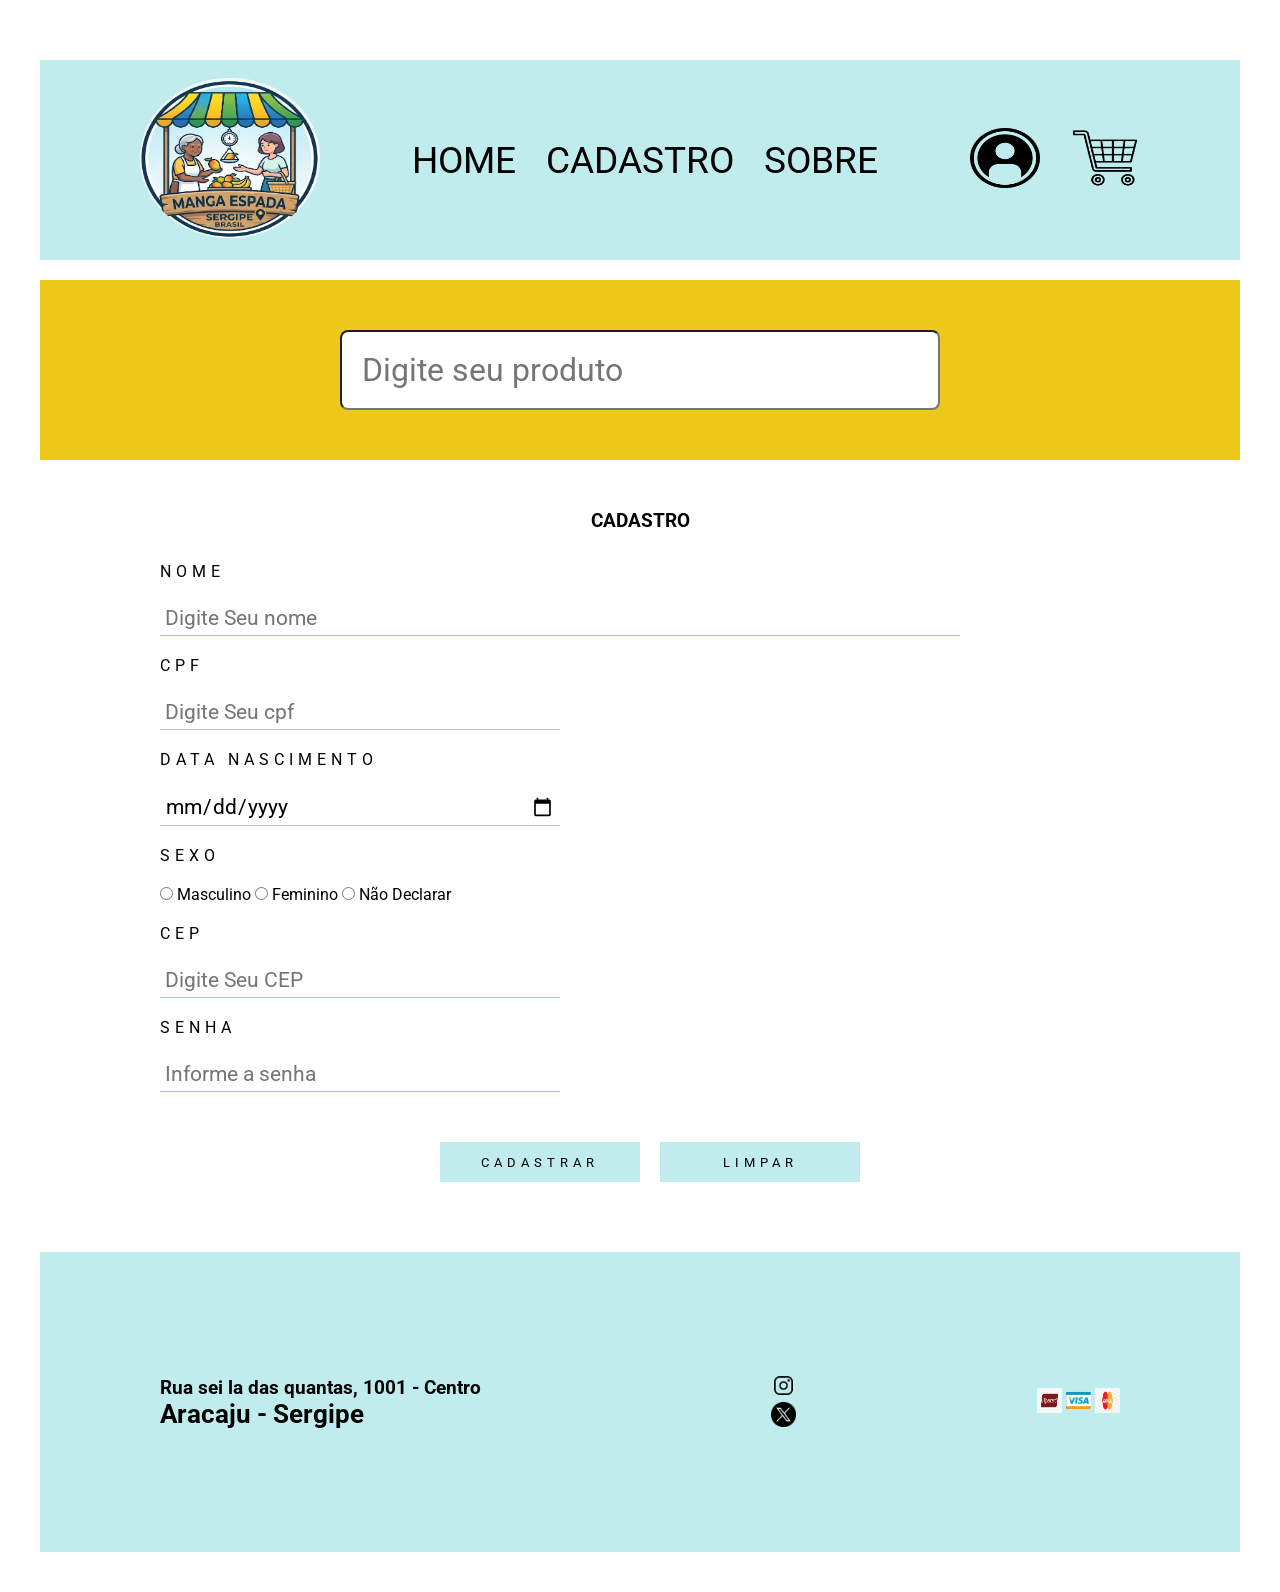
<file: paginas/cadastro.html>
<!DOCTYPE html>
<html lang="pt-br">

<head>
    <meta charset="UTF-8">
    <meta name="viewport" content="width=device-width, initial-scale=1.0">
    <title>Loja Virtual</title>

    <!-- Faz seu comentário -->
    <!--LINK PARA ADICIONAR O FAVICON-->
    <link rel="shortcut icon" href="../imagens/icones/favicon.ico" type="image/x-icon">

    <!--LINK PARA O ARQUIVO -->
    <link rel="stylesheet" href="../css/style_estrutura_paginas.css">
    <link rel="stylesheet" href="../css/style_formulario.css">
</head>

<body>
    <main id="geral">
        <header id="cabecalho">
            <div id="logo">
                <a href="../index.html">
                    <img src="../imagens/icones/logo.png" alt="logo">
                </a>
            </div>

            <nav id="menu">
                <ul>
                    <li><a href="../index.html" class="lnk_menu"> Home </a></li>
                    <li><a href="../paginas/cadastro.html" class="lnk_menu"> Cadastro </a></li>
                    <li><a href="../paginas/sobre.html" class="lnk_menu">Sobre</a></li>
                </ul>
            </nav>

            <div id="div-icones">
                <ul>
                    <li><a href="login.html" class="lnk_icone"><img src="../imagens/icones/login.png" alt=""></a>
                    </li>
                    <li><a href="carrinho.html" class="lnk_icone"><img src="../imagens/icones/carrinho.png"
                                alt=""></a></li>
                </ul>
            </div>
        </header>

        <section id="pesquisa">
            <input type="text" name="pesquisa" id="pesquisa" placeholder="Digite seu produto">
        </section>

        <section id="formulario">
            <h3>Cadastro</h3>

            <form id="form-pessoa">
                <label for="nome">Nome</label>
                <input type="text" name="nome" id="nome" class="input01" required maxlength="60"
                    placeholder="Digite Seu nome">

                <label for="cpf">CPF</label>
                <input type="text" name="cpf" id="cpf" class="input02" required maxlength="14"
                    placeholder="Digite Seu cpf">

                <label for="data-nascimento">Data Nascimento</label>
                <input type="date" name="data-nascimento" id="data-nascimento" class="input02" required>

                <label for="sexo">Sexo</label>
                <input type="radio" name="sexo" id="sexoM" class="inputOP" value="M"> Masculino
                <input type="radio" name="sexo" id="sexoF" class="inputOP" value="F"> Feminino
                <input type="radio" name="sexo" id="sexoN" class="inputOP" value="N"> Não Declarar

                <label for="cep">CEP</label>
                <input type="text" name="cep" id="cep" class="input02" required maxlength="9"
                    placeholder="Digite Seu CEP">

                <div id="div-dados-endereco" class="oculto">
                    <label for="logradouro">Logradouro</label>
                    <input type="text" name="logradouro" id="logradouro" class="input01">

                    <label for="num-residencia">Número</label>
                    <input type="text" name="logradouro" id="logradouro" class="input02" maxlength="10" placeholder="Digite o número da residencia" required>

                    <label for="complemento-end">Complemento</label>
                    <input type="text" name="complemento-end" id="complemento-end" class="input01" maxlength="100" placeholder="Digite o número da residencia" >

                    <label for="bairro">Bairro</label>
                    <input type="text" name="bairro" id="bairro" class="input01">

                    <label for="localidade">localidade</label>
                    <input type="text" name="localidade" id="localidade" class="input01">

                    <label for="uf">UF</label>
                    <input type="text" name="uf" id="uf" class="input02">
                </div>

                <label for="senha"> Senha </label>
                <input type="password" name="senha"  id="senha" class="input02" required maxlength="6" placeholder="Informe a senha">
                
                <div id="div-btns">
                    <button type="submit" id="btn-add"> Cadastrar </button>
                    <button type="reset" id="btn-limpar">Limpar</button>
                </div>

            </form>
        </section>

        <footer id="rodape">
            <div id="dadosloja">
                <h2>Rua sei la das quantas, 1001 - Centro</h2>
                <h1>Aracaju - Sergipe</h1>
            </div>

            <div id="icones-sociais">
                <ul>
                    <li><a href="https://www.instagram.com/seu_usuario"><img src="../imagens/icones/instagram.png"
                                alt=""></a></li>
                    <li><a href="https://www.facebook.com/seu_usuario"><img src="../imagens/icones/x.png" alt=""></a></li>
                </ul>
            </div>

            <div id="div-cartoes">
                <img src="../imagens/icones/hipercard.png" alt="Hipercard">
                <img src="../imagens/icones/visa.png" alt="Visa">
                <img src="../imagens/icones/master_card.png" alt="Mastercard">
            </div>
        </footer>

    </main>

</body>

</html>
</file>
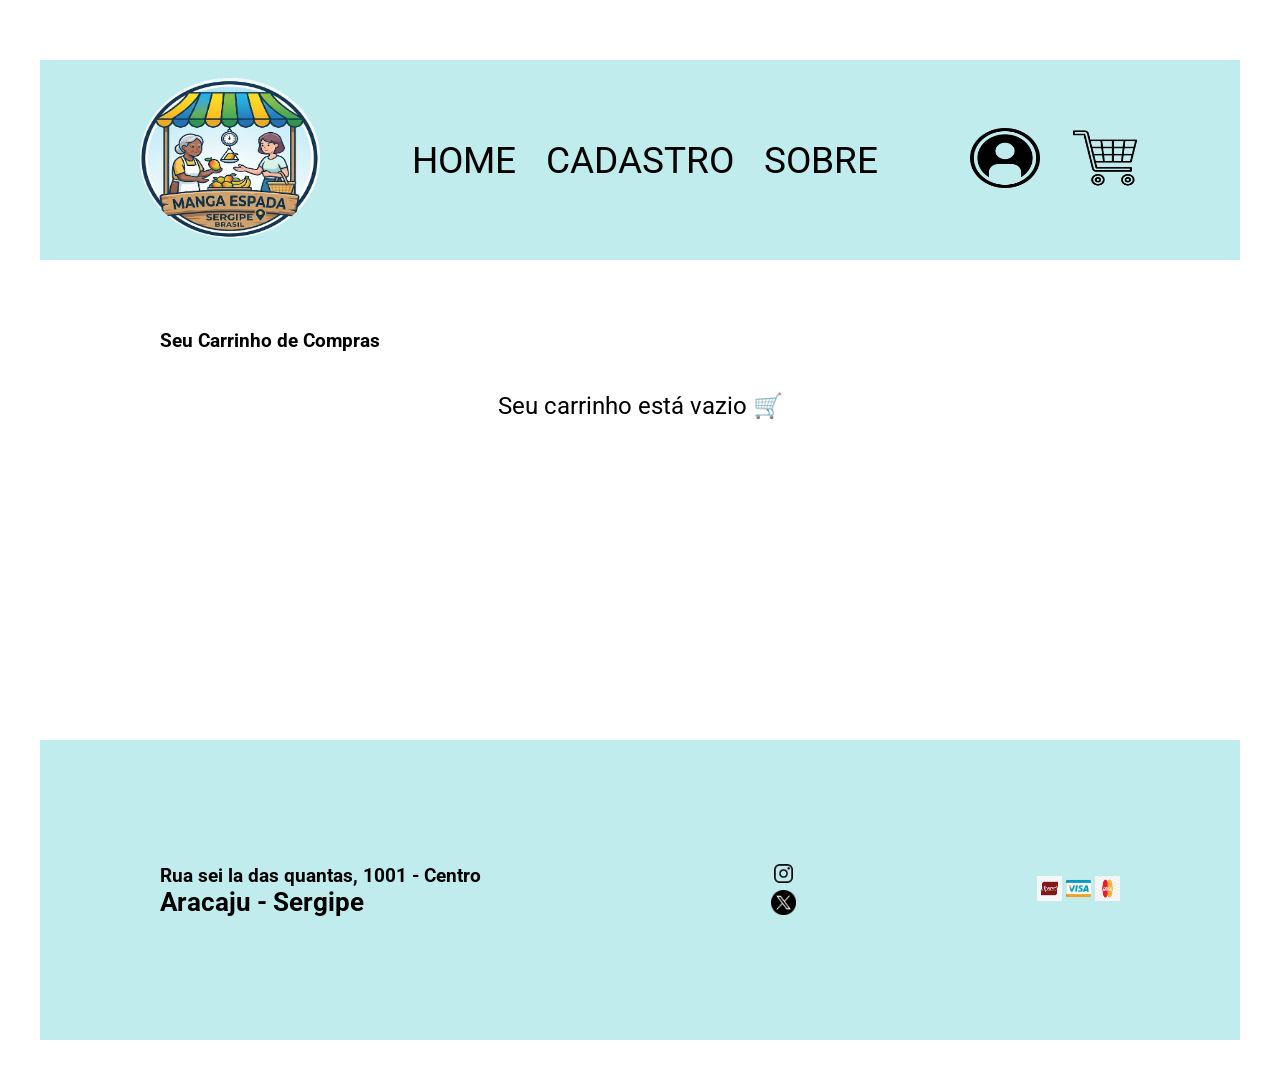
<file: paginas/carrinho.html>
<!DOCTYPE html>
<html lang="pt-br">
<head>
    <meta charset="UTF-8">
    <meta name="viewport" content="width=device-width, initial-scale=1.0">
    <title>Carrinho de Compras - Loja Virtual</title>
    <!-- Faz seu comentário -->
     <!--LINK PARA  ADICIONAR O FAVICON-->
    <link rel="shortcut icon" href="../imagens/icones/favicon.ico" type="image/x-icon">
    <link rel="stylesheet" href="../css/style_estrutura_paginas.css">
    <!--LINK PARA O SCRIPT monta_tela_carrinho.js-->
    <script type= "module" src="../js/monta_tela_carrinho.js" defer ></script>
    <script src="../js/gerencia_carrinho.js" defer></script>

    <style>
        /* Estilos rápidos para a tabela do carrinho */
        #container-carrinho { width: 1000px; min-height: 400px; margin: 30px auto; padding: 20px; }
        .tabela-carrinho { width: 100%; border-collapse: collapse; margin-bottom: 20px; }
        .tabela-carrinho th, .tabela-carrinho td { padding: 15px; border-bottom: 1px solid var(--cor_principal); text-align: left; }
        .tabela-carrinho img { width: 60px; height: 50px; }
        .btn-remover { background-color: var(--cor_vermelha); color: white; border: none; padding: 5px 10px; cursor: pointer; }
        .resumo-carrinho { text-align: right; font-size: 1.5em; margin-top: 20px; font-weight: bold; }
    </style>
</head>
<body>
    <main id="geral">
        <header id="cabecalho">
            <div id="logo">
                <a href="../index.html"><img src="../imagens/icones/logo.png" alt="logo"></a>
            </div>
            <nav id="menu">
                <ul>
                    <li><a href="../index.html" class="lnk_menu"> Home </a></li>
                    <li><a href="../paginas/cadastro.html" class="lnk_menu"> Cadastro </a></li>
                    <li><a href="../paginas/sobre.html" class="lnk_menu">Sobre</a></li>
                </ul>
            </nav>
            <div id="div-icones">
                <ul>
                    <li><a href="login.html" class="lnk_icone"><img src="../imagens/icones/login.png" alt=""></a></li>
                    <li><a href="carrinho.html" class="lnk_icone"><img src="../imagens/icones/carrinho.png" alt=""></a></li>
                </ul>
            </div>
        </header>

        <section id="container-carrinho">
            <h3>Seu Carrinho de Compras</h3>
            <div id="conteudo-carrinho">
                </div>
        </section>

        <footer id="rodape">
            <div id="dadosloja">
                <h2>Rua sei la das quantas, 1001 - Centro</h2>
                <h1>Aracaju - Sergipe</h1>
            </div>
            <div id="icones-sociais">
                <ul>
                    <li><a href="https://www.instagram.com/seu_usuario"><img src="../imagens/icones/instagram.png" alt=""></a></li>
                    <li><a href="https://www.facebook.com/seu_usuario"><img src="../imagens/icones/x.png" alt=""></a></li>
                </ul>
            </div>
            <div id="div-cartoes">
                <img src="../imagens/icones/hipercard.png" alt="Hipercard">
                <img src="../imagens/icones/visa.png" alt="Visa">
                <img src="../imagens/icones/master_card.png" alt="Mastercard">
            </div>
        </footer>
    </main>
</body>
</html>
</file>
<file: css/style_estrutura_paginas.css>
/*IMPORTANDO A FONTE ROBOTO DO GOGOLE FONT*/
@import url('https://fonts.googleapis.com/css2?family=Roboto:ital,wght@0,100..900;1,100..900&display=swap');

/*ATRIBUINDO EM TODOS OS ELEMENTOS*/
*{
    margin: 0px;
    padding: 0px;
    box-sizing: border-box;
    font-family: roboto;
}

/*CRIANDO VARIÁVEIS*/
:root{
    --cor_principal: #eec71b;
    --cor_botao01: #049d09;
    --cor_lnk_menu: #020100;
    --cor_vermelha: #b60000;
    --cor_suave: #c0ecee;
    --cor_branca: #ffffff;
}

/*CONFIGURANDO A TAG main*/
#geral{
    margin: 20px;
    padding: 20px;
    display: flex;
    flex-direction: column;
    justify-content: center;
    align-items: center;
}

/*CONFIGUANDOO O CABEÇALHO DA PÁGINA*/
#cabecalho{
    width: 100%;
    height: 200px;
    background-color: var(--cor_suave);
    padding: 5px 100px;
    margin: 20px 0px;
    display: flex;
    justify-content:space-between;
    align-items: center;
}

/*ALTERANDO O TAMANHO DA IMAGEM DO LOGO*/
#logo img{
    width: 180px;
    height: 160px;
}

/*CONFIGURANDO A TAG nav POR MEIO DO SEU ID*/
#menu{
    width: 750px;
    height: 160px;
    display: flex;
    align-items: center;
    justify-content: center;
}



/*CONFIGURANDO OS LI DO UL DO CABEÇALHO NA HORIZONTAL*/
#cabecalho ul, #menu-secoes {
    display: flex;
    list-style: none;
    gap: 30px
} 

/*CONFIGURANDO OS TAMAHOS DOS ÍCONES*/
#div-icones img{
    width: 70px;
    height: 60px;
}

/*FORMATANDO OS MENUS*/
#menu a:link{
    font-size: 2.3em;
    text-transform: uppercase;
    text-decoration: none;
    color: var(--cor_lnk_menu);
}

#menu a:visited{
    font-size: 2.4em;
    text-transform: uppercase;
    text-decoration: none;
    color: var(--cor_lnk_menu);
}

#menu a:hover{
    font-size: 2.4em;
    text-transform: uppercase;
    text-decoration: none;
    color: var(--cor_principal);
}

#menu a:active{
    font-size: 2.4em;
    text-transform: uppercase;
    text-decoration: none;
    color: var(--cor_vermelha);
}

/*FORMATANDO section PELO ID PESQUISA */
#pesquisa{
    background-color: var(--cor_principal);
    width: 100%;
    height: 180px;
    display: flex;
    align-items: center;
    justify-content: center;
}

#pesquisa input{
    width: 600px;
    height: 80px;
    padding: 20px;
    border-radius: 8px;
    font-size: 2em;
    background-color: var(--cor_branca);
}

/*FORMATAÇÃO DOS CARDS*/
#cards{
    width: 1000px;
    min-height: 600px;
    margin: 20px 0px;
    padding: 10px;
    display: grid;
    grid-template-columns: repeat(auto-fit, minmax(250px, 1fr));
    gap: 20px;
    cursor: pointer;
}

.card{
    width: 250px;
    min-height: 250px;
    border: solid 2px var(--cor_principal);
    padding: 15px;
    display: flex;
    flex-direction: column;
    align-items: center;
    justify-content: center;
}

.card:hover{
    transform: translateY(-5px);
}

.card h2{
    text-transform: uppercase;
    letter-spacing: 5px;
    margin: 10px 0px;
}

.card h3{
    margin: 20px 0px;    
}

.card button{
    width: 100%;
    height: 45px;
    text-transform: uppercase;
    letter-spacing: 5px;
    border: none;
    background-color: var(--cor_suave);
    cursor: pointer;
}

.card img{
    width: 100%;
    height: 100%;

}

/*FORMATAÇÃO DO RODAPÉ*/
#rodape{
    width: 100%;
    height: 300px;
    background-color: var(--cor_suave);
    display: flex;
    align-items: center;
    justify-content:space-around;
}

#dadosloja{
    font-size: 0.8em;
}

#icones-sociais ul {
    list-style: none;
}

#icones-sociais img{
    width: 25px;
    height: 25px;
    margin-left: 50px;
}

#div-cartoes img{
    width: 25px;
    height: 25px;
}

/*CONFIGURANDO O MENU SEÇÕES*/
#nav-secoes{
    width: 100%;
    min-height: 80px;
    margin: 20px 0px;
    display: flex;
    align-items: center;
    justify-content: center;
    flex-wrap: wrap;
}

.lnk-secao:link, .lnk-secao:visited{
    text-transform: uppercase;
    text-decoration: none;
    font-size: 1.3em;
    letter-spacing: 3px;
    color: var(--cor_vermelha);
}

.lnk-secao:hover {
    font-size: 1.5em;
    color: var(--cor_vermelha);
}

.lnk-secao:active {
    color: var(--cor_principal);
}
</file>
<file: css/style_formulario.css>
@import url(style_estrutura_paginas.css);

/*FORMATANDO SECTION formulario*/
#formulario{
    width: 1000px;
    min-height: 600px;
    padding: 20px;
}

h3{
    text-align: center;
    text-transform: uppercase;
    margin: 30px 0px;
}

label{
    display: block;
    margin: 20px 0px;
    text-transform: uppercase;
    letter-spacing: 5px;
}

.input01, .input02{
    border: none;
    border-bottom: 1px solid var(--cor_principal) ;
    font-size: 1.3em;
    padding: 5px;
}

.input01{
    width: 800px;
}

.input02{
    width: 400px;
}

#div-btns{
    height: 60px;
    margin: 40px 0px;
    display: flex;
    align-items: center;
    justify-content: center;
}

#div-btns button{
    width: 200px;
    height: 40px;
    margin-left: 20px;
    background-color: var(--cor_suave);
    border: none;
    text-transform: uppercase;
    cursor: pointer;
    font-size: 0.8em;
    letter-spacing: 5px;
}

.oculto{
    display: none;
}
</file>
